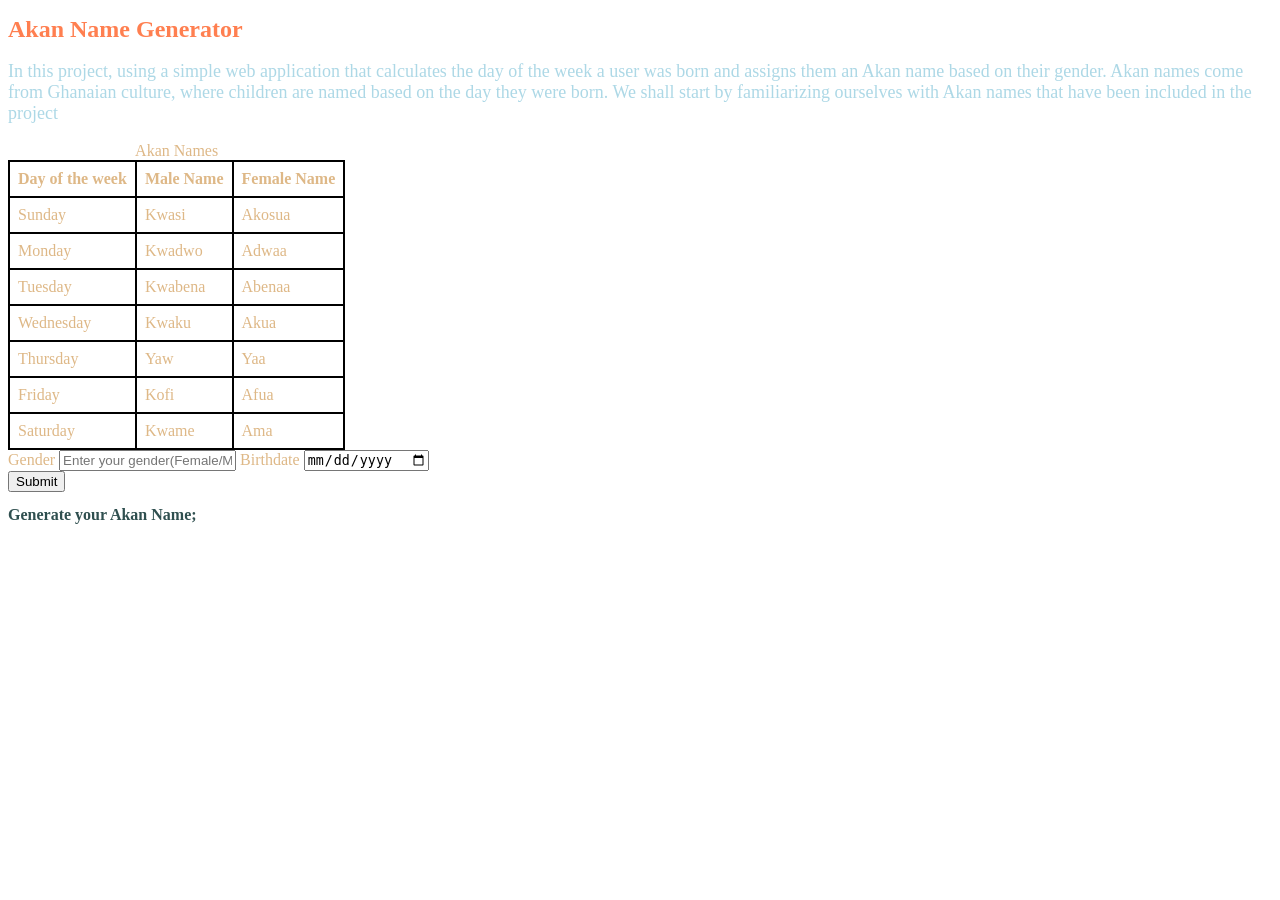
<file: index.html>
<!DOCTYPE html>
<html lang="en">
<head>
    <link rel="stylesheet" href="styles.css">
    <meta charset="UTF-8">
    <meta name="viewport" content="width=device-width, initial-scale=1.0">
    <title>Document</title>
</head>
<body>
<h1>Akan Name Generator</h1>
   <div id="akan-name"></div>
    <p>In this project, using a simple web application that calculates the day of the week a user was born and assigns them an Akan name based on their gender.
       Akan names come from Ghanaian culture, where children are named based on the day they were born.
       We shall start by familiarizing ourselves with Akan names that have been included in the project
       </p>
   
      
    <table>
          <caption>Akan Names </caption>
        <tr>
        <th>Day of the week </th>
        <th>Male Name</th>
        <th>Female Name</th>
       </tr>

    <tr>
    <td>  Sunday</td>
    <td>Kwasi</td>
    <td>Akosua</td>
    </tr>


    <tr>
     <td>  Monday</td>
     <td>Kwadwo</td>
     <td>Adwaa</td>
    </tr>

    <tr>
     <td>  Tuesday</td>
     <td>Kwabena</td>
     <td>Abenaa</td>
    </tr>

    <tr>
     <td>  Wednesday</td>
     <td>Kwaku</td>
     <td>Akua</td>
    </tr>

    <tr>
     <td>  Thursday</td>
     <td>Yaw</td>
     <td>Yaa</td>
    </tr>

    <tr>
     <td>  Friday</td>
     <td>Kofi</td>
     <td>Afua</td>
    </tr>

    <tr>
     <td>  Saturday</td>
     <td>Kwame</td>
     <td>Ama</td>
        </table>
    
    
    <form>

    <label for="Gender">Gender</label>
    <input type="text" id ="Gender" placeholder="Enter your gender(Female/Male)" required>
    <label for="Birthdate">Birthdate</label>
    <input type="date" id="Birthdate" placeholder="Enter your birthdate (DD/MM/CCYY)" required>
    </form>
    <button id="Submit">Submit</button>

  <section>
    <div>
    <h2>Generate your Akan Name;</h2>
  <script src="./script.js"></script>
  


    
</body>
</html>
</file>
<file: styles.css>
h1{
    color: coral;
    font-size: x-large;
    font-family: Georgia, 'Times New Roman', Times, serif;
}
h2{
    color: darkslategray;
    font-family: Georgia, 'Times New Roman', Times, serif;
    font-size: medium;
}
p{
    font-size: large;
    color: lightblue;
}
body{
    color: burlywood;
}
form{
  grid-template-rows: auto;
}
button.hover{
    color: darkseagreen;
}
table,th,td{
    border: 2px solid black;
    border-collapse: collapse;
    padding: 8px;
}
</file>
